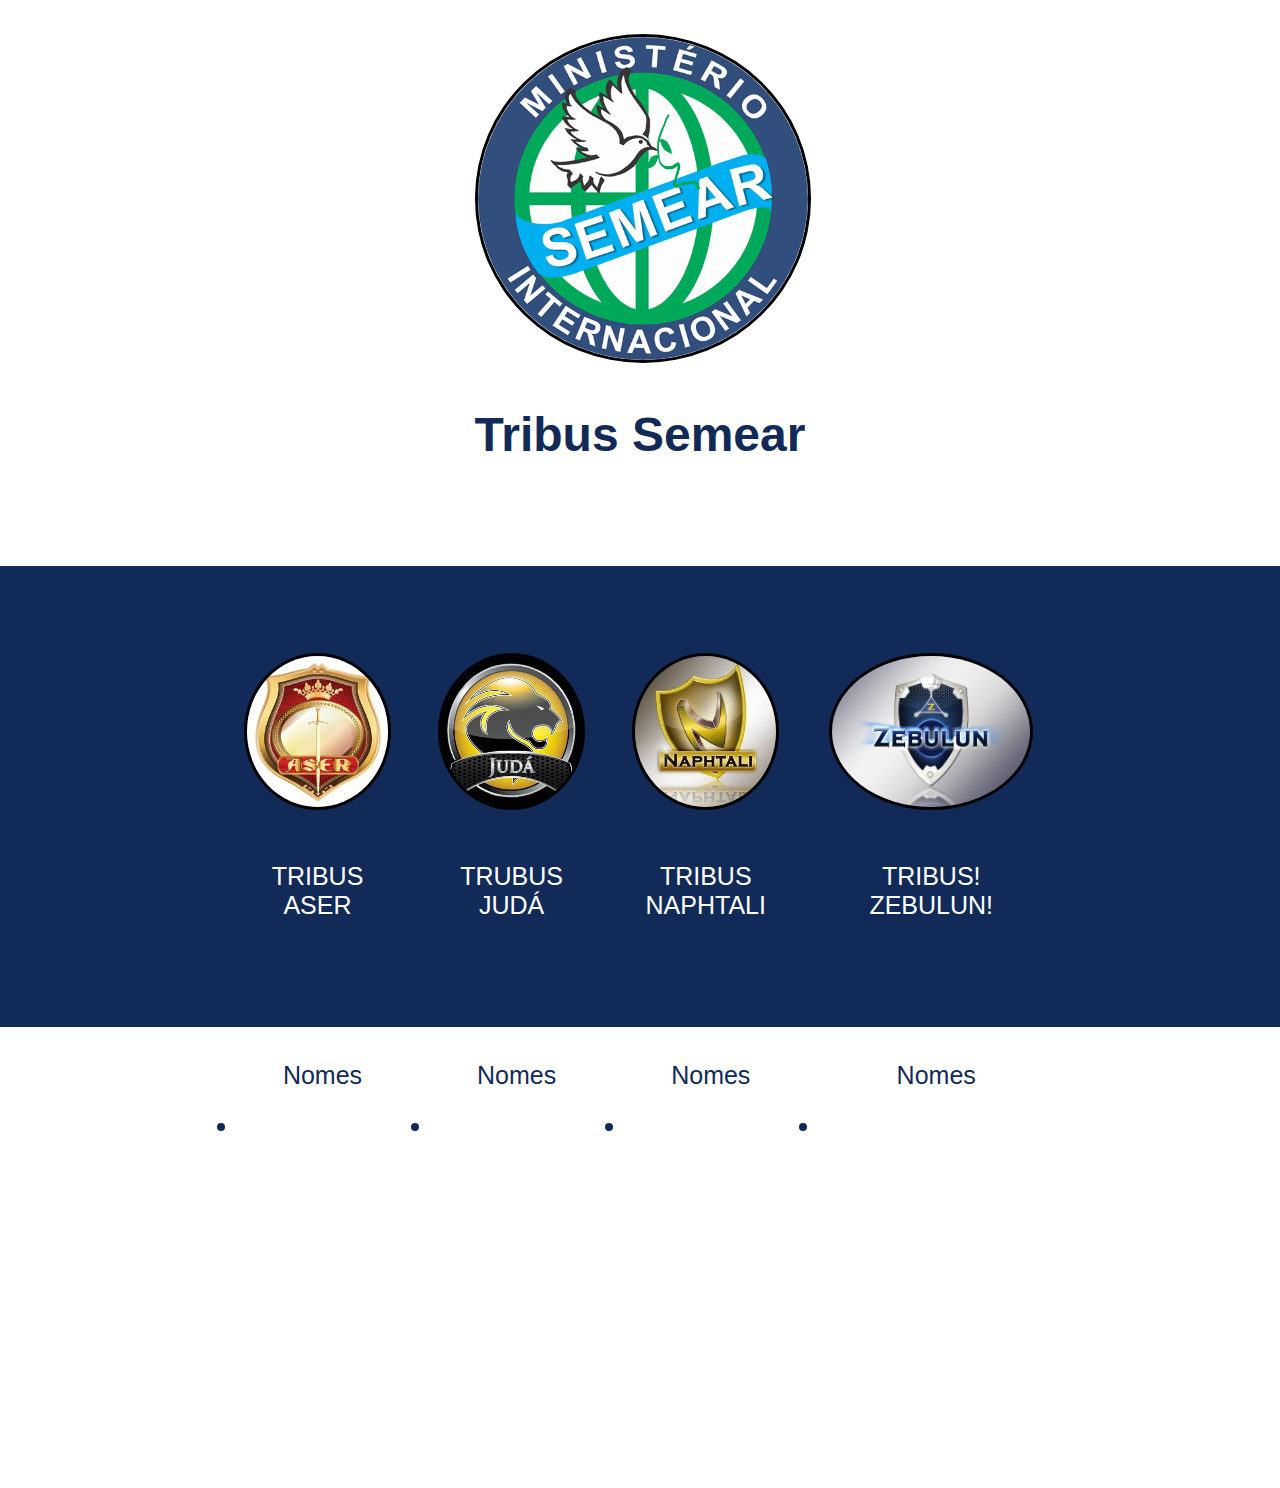
<file: index.html>
<!DOCTYPE html>
<html lang="en">

<head>
  <meta charset="UTF-8">
  <meta http-equiv="X-UA-Compatible" content="IE=edge">
  <meta name="viewport" content="width=device-width, initial-scale=1.0">
  <link rel="stylesheet" href="style.css">
  <title>Tribus Semear</title>
</head>

<body>
  <div class="flex-container apresentacao">
    <div class="text-apresentacao">
      <h1><img class="semear" src="img/semear2019.png" alt=""></h1>
      <h1>Tribus Semear</h1>
    </div>
  </div>

  <div class="container-externo">
    <div class="flex-container" id="servicos">
      <div class="list-servicos">
        <div class="item-servico">
          <div><img src="img/aser.jpg" alt="aser"></div>
          <p> TRIBUS<br> ASER</p>
          <a href="#">Nomes <br>
            <li></li>
          </a>
        </div>

        <div class="item-servico">
          <div><img src="img/juda.jpg" alt="juda"></div>
          <p> TRUBUS<br> JUDÁ</p>
          <a href="#">Nomes <br>
            <li></li>
          </a>
        </div>

        <div class="item-servico">
          <div><img src="img/nafitaly.jpg" alt="nafitaly"></div>
          <p>TRIBUS <br>NAPHTALI</p>
          <a href="#">Nomes <br>
            <li></li>
          </a>
        </div>

        <div class="item-servico">
          <div><img src="img/zebulon.jpg" alt="nafitaly"></div>
          <p>TRIBUS!<br> ZEBULUN!</p>
          <a href="#">Nomes <br>
            <li></li>
          </a>
        </div>
      </div>



    </div>
  </div>
  <footer></footer>
</body>

</html>
</file>
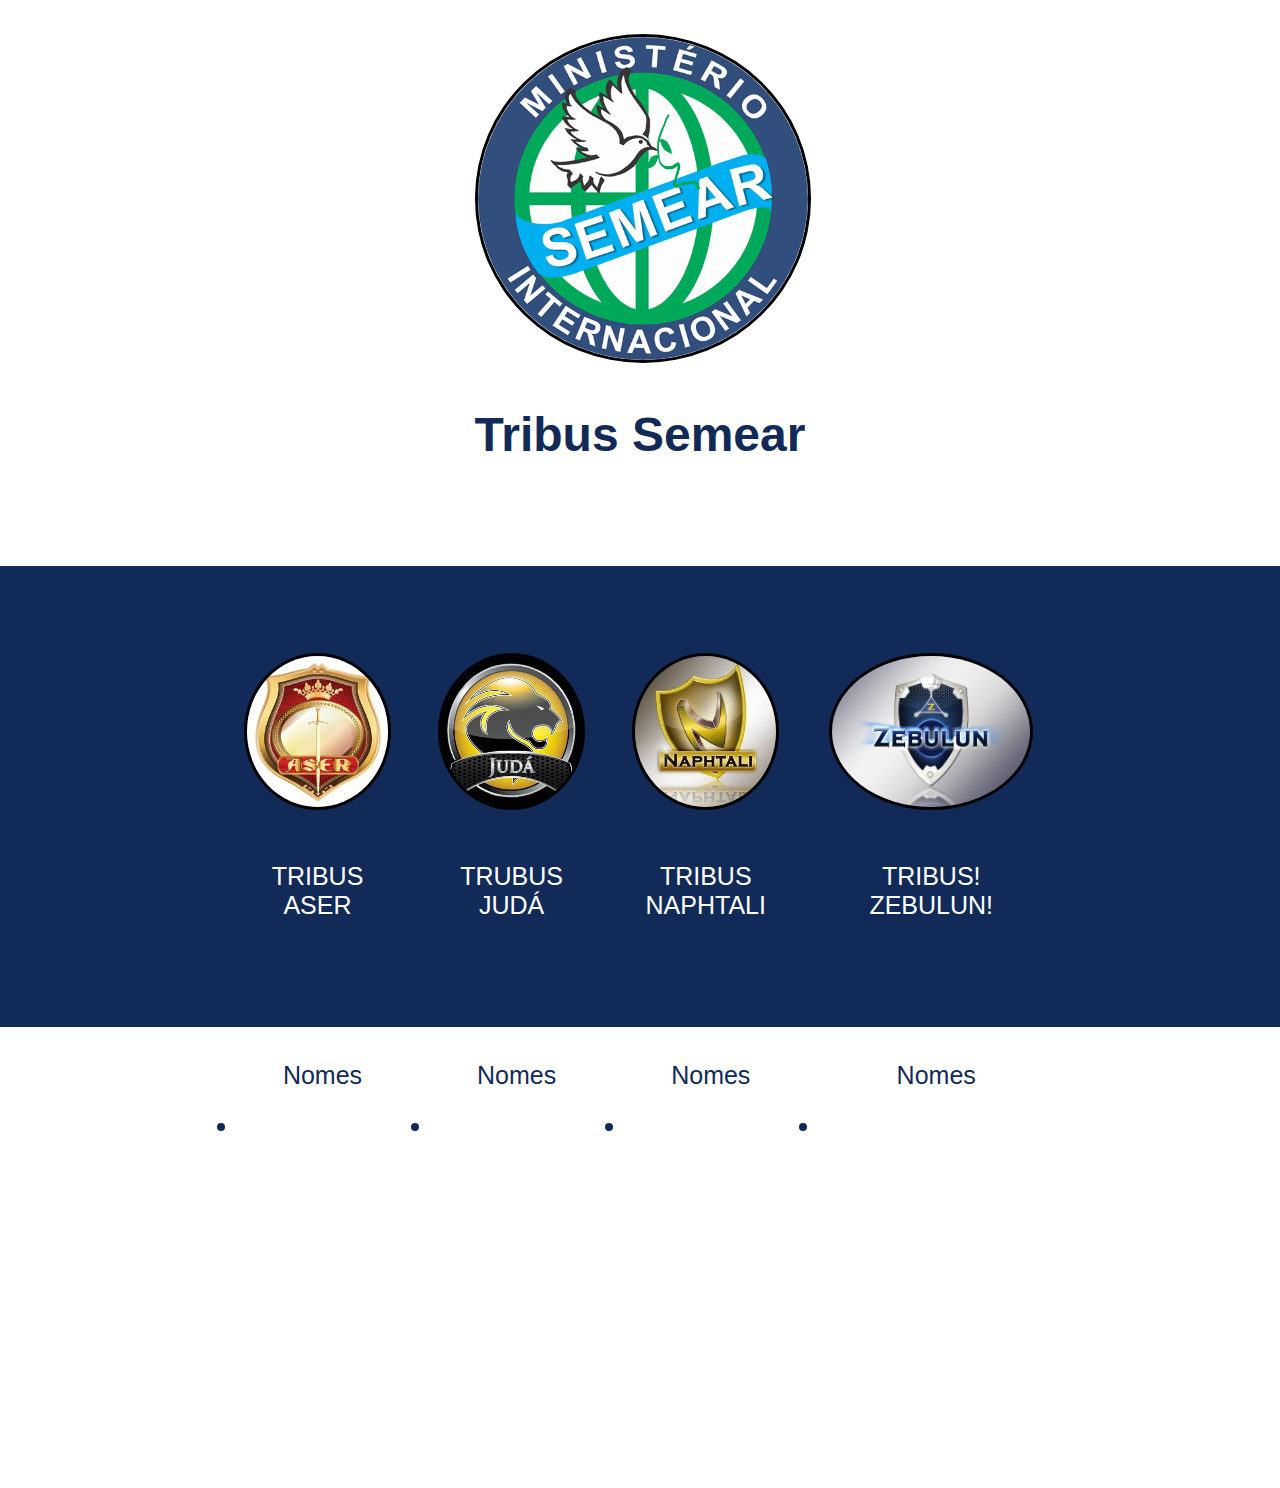
<file: tribus.html>
<!DOCTYPE html>
<html lang="en">

<head>
  <meta charset="UTF-8">
  <meta http-equiv="X-UA-Compatible" content="IE=edge">
  <meta name="viewport" content="width=device-width, initial-scale=1.0">
  <link rel="stylesheet" href="style.css">
  <title>Tribus Semear</title>
</head>

<body>
  <div class="flex-container apresentacao">
    <div class="text-apresentacao">
      <h1><img class="semear" src="img/semear2019.png" alt=""></h1>
      <h1>Tribus Semear</h1>
    </div>
  </div>

  <div class="container-externo">
    <div class="flex-container" id="servicos">
      <div class="list-servicos">
        <div class="item-servico">
          <div><img src="img/aser.jpg" alt="aser"></div>
          <p> TRIBUS<br> ASER</p>
          <a href="#">Nomes <br>
            <li></li>
          </a>
        </div>

        <div class="item-servico">
          <div><img src="img/juda.jpg" alt="juda"></div>
          <p> TRUBUS<br> JUDÁ</p>
          <a href="#">Nomes <br>
            <li></li>
          </a>
        </div>

        <div class="item-servico">
          <div><img src="img/nafitaly.jpg" alt="nafitaly"></div>
          <p>TRIBUS <br>NAPHTALI</p>
          <a href="#">Nomes <br>
            <li></li>
          </a>
        </div>

        <div class="item-servico">
          <div><img src="img/zebulon.jpg" alt="nafitaly"></div>
          <p>TRIBUS!<br> ZEBULUN!</p>
          <a href="#">Nomes <br>
            <li></li>
          </a>
        </div>
      </div>



    </div>
  </div>
  <footer></footer>
</body>

</html>
</file>
<file: style.css>
* {
  margin: 0%;
  padding: 0;
  font-family: sans-serif;
  height: 80%;
}


a {
  text-decoration: none;
}

div img {
  display: block;
  width: 100%;
  border-radius: 55%;
  border: solid rgb(1, 0, 0);
  
}

.flex-container {
  display: flex;
  max-width: 802px;
  margin: auto;
  width: 90%;
  justify-content: center;
}

.apresentacao {
  height: 70vh;
  justify-content:center;
  margin-bottom: -10%;
  margin-top: 5%;
}

.text-apresentacao h1 {
  color: #122a57;
  font-size: 48px;
  margin-top: -30px;
}

.container-externo {
  background-color: #122a57;
  width: 100%;
}

#servicos {
  flex-direction: column;
  padding-top: 50px;
  padding-bottom: 50px;

}


.list-servicos {
  display: flex;
  justify-content: space-between;

}

.item-servico {
  text-align: center;
}

.item-servico a {
  width: 120px;
  background-color: #fff;
  border-radius: 30px;
  height: 50px;
  margin-top: 20px;
  text-align: center;
  line-height: 50px;
  padding: 5px 10px;
  color: #122a57;
  font-size: 25px;
  text-decoration: none;
  font-weight: 700px;
}

.item-servico p {
  font-weight: 700px;
  font-size: 25px;
  color: #fff;
  margin-top: 20px;
}

.item-servico img {
  width: 90%;
  margin: auto;
}
</file>
